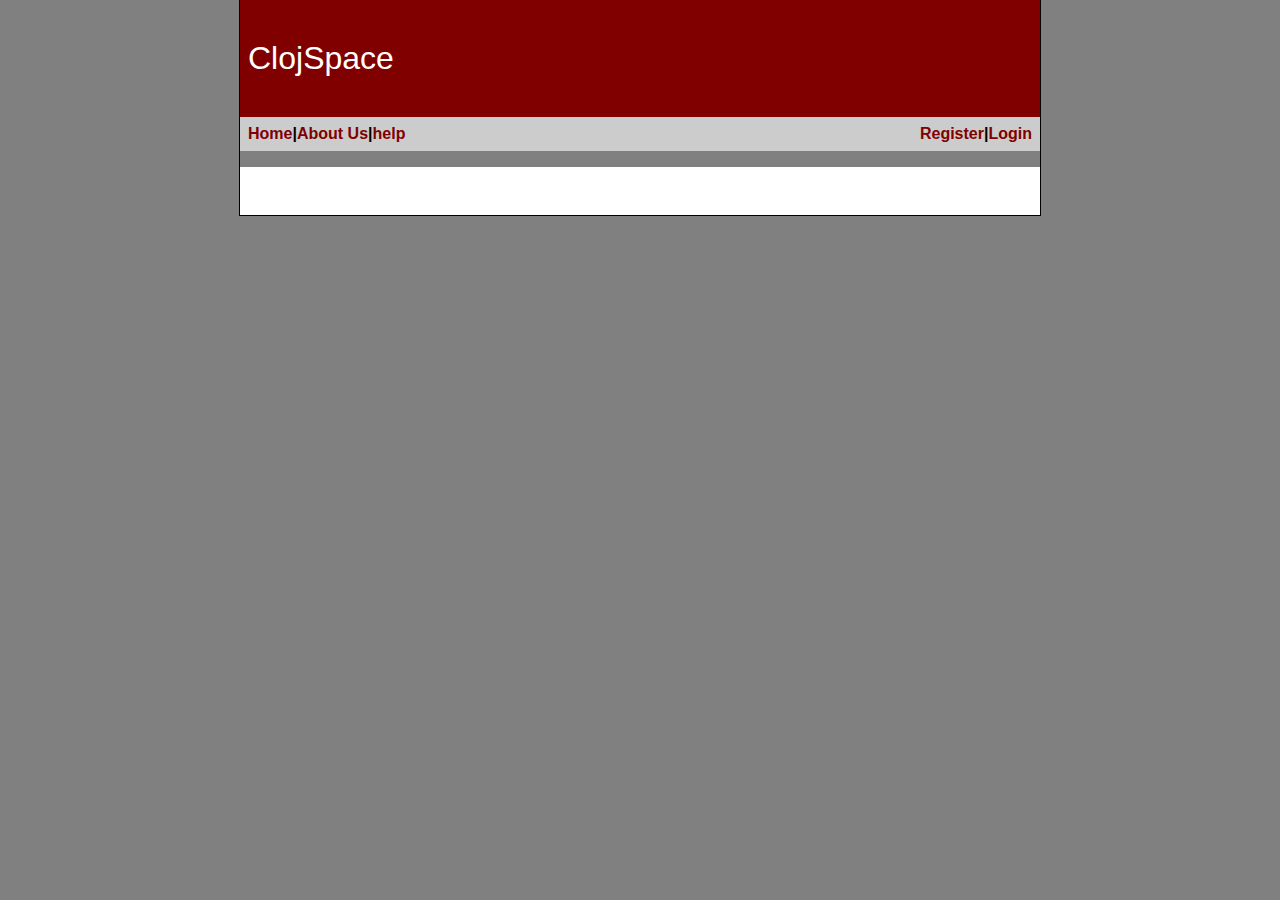
<file: static/site.html>
<!DOCTYPE html PUBLIC "-//W3C//DTD XHTML 1.0 Transitional//EN"
 "http://www.w3.org/TR/xhtml1/DTD/xhtml1-transitional.dtd">
<html xmlns="http://www.w3.org/1999/xhtml">
 <html>
 <head>
 <title>Kool</title>
 <link href="site.css"  rel="stylesheet"  type="text/css"  />
 </head>
 <body>
 <div id="whole_page">
 <div id="header"><p>ClojSpace</p></div>
  <div id="nav">
 <span id="fright"><a href="/register">Register</a>|<a href="/login">Login</a></span><a href="/index">Home</a>|<a href="/about">About Us</a>|<a href="/help">help</a>
 </div>
<div id="error-message"><p></p></div>
  <div id="conten">
   <p></p>
   <div></div>
</div>
</div>
 </body>
 </html>
</file>
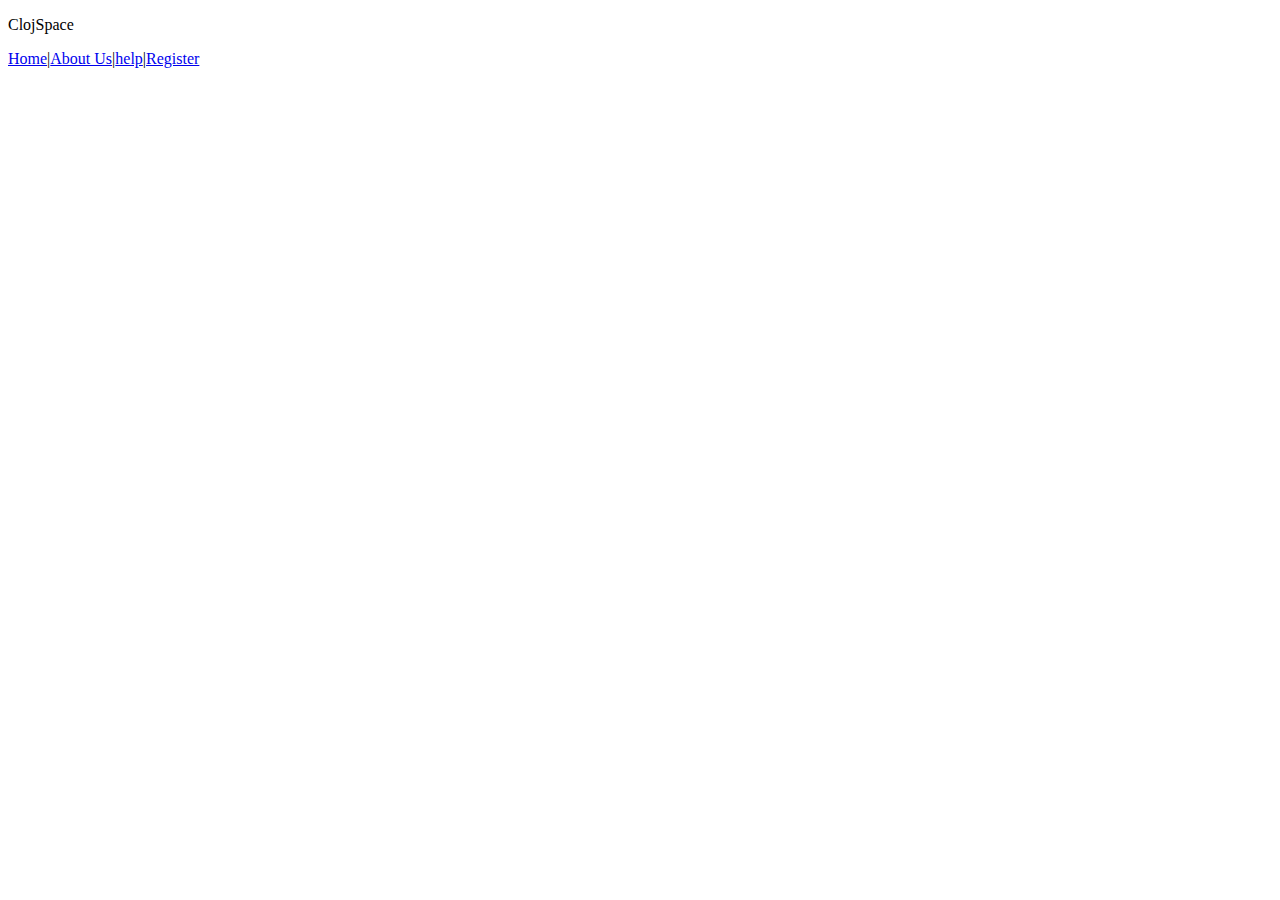
<file: src/clojspace/site.html>
<!DOCTYPE HTML PUBLIC "-//W3C//DTD XHTML 1.0 Strict //EN"
 "http://www.w3.org/TR/xhtml1/DTD/xhtml1-strict.dtd">
 <html>
 <head>
 <title>Kool</title>
 <link type="text/css" src="/views/clojspace/stylesheets/site.css">
 </head>
 <body>
 <div id="whole_page">
 <div id="header"><p>ClojSpace</p></div>
 <div id="error-register"><p></p></div>
 <div id="nav">
 <a href="/site/index">Home</a>|<a href="/site/about">About Us</a>|<a href="/site/help">help</a>|<a href="/site/register">Register</a>
 </div>
 <div id="conten"><p></p>
</div>
</div>
 </body>
 </html>
</file>
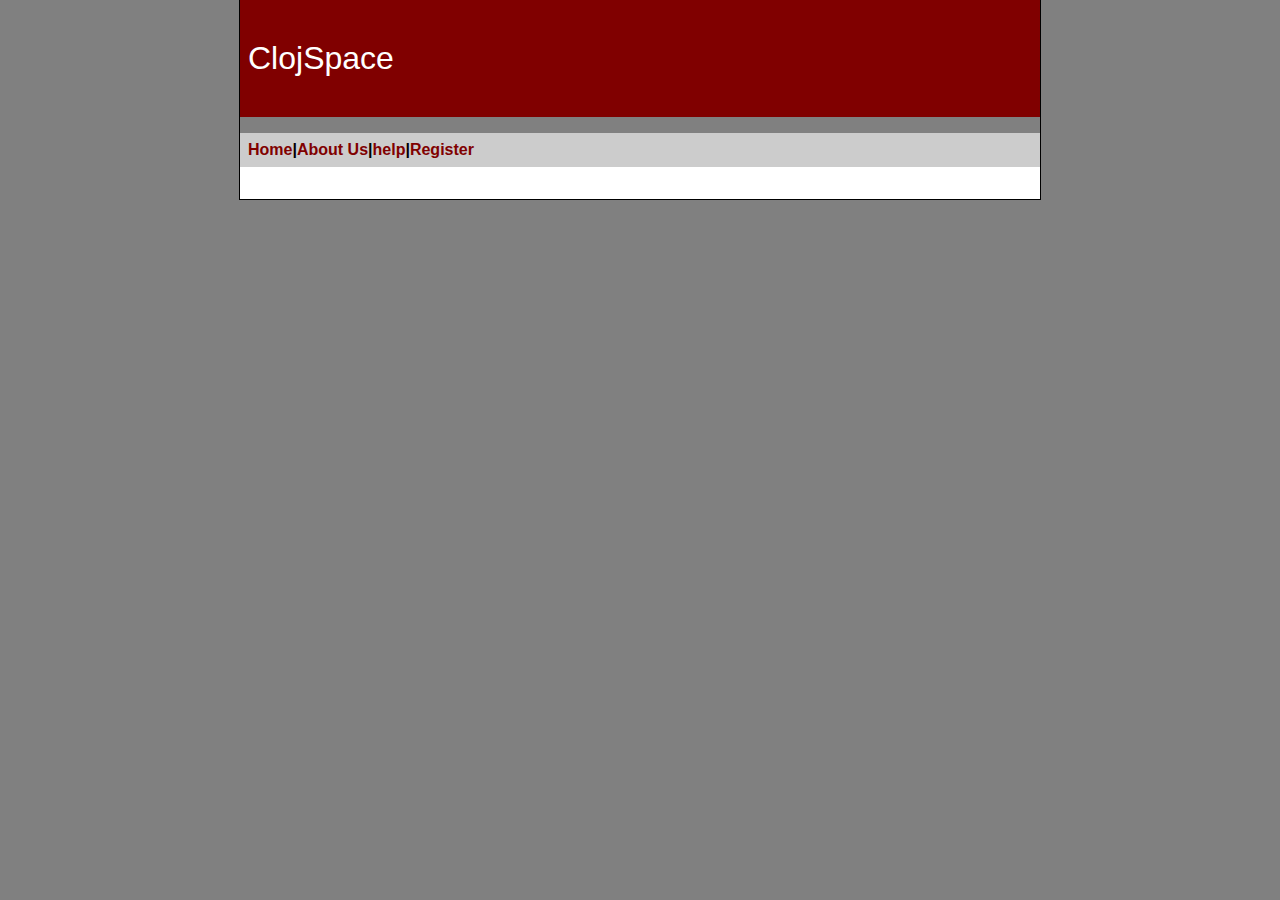
<file: src/clojspace/views/site.html>
<!DOCTYPE html PUBLIC "-//W3C//DTD XHTML 1.0 Transitional//EN"
 "http://www.w3.org/TR/xhtml1/DTD/xhtml1-transitional.dtd">
<html xmlns="http://www.w3.org/1999/xhtml">
 <html>
 <head>
 <title>Kool</title>
 <link href="site.css"  rel="stylesheet"  type="text/css"  />
 </head>
 <body>
 <div id="whole_page">
 <div id="header"><p>ClojSpace</p></div>
 <div id="error-register"><p></p></div>
 <div id="nav">
 <a href="/index">Home</a>|<a href="/about">About Us</a>|<a href="/help">help</a>|<a href="/register">Register</a>
 </div>
 <div id="conten">
</div>
</div>
 </body>
 </html>
</file>
<file: static/site.css>
body {
  font-family: sans-serif;
  background: gray;
  margin: 0;
  text-align: center;
}
#whole_page {
   width: 50em;
   margin: auto;
   padding: 0;
   text-align: left;
   border-width: 0 1px 1px 1px;
   border-color: black;
   border-style: solid;
 }
 #header {
    color: white;
    background: maroon;
    font-size: 24pt;
    padding: 0.25em;
    margin-bottom: 0;
  }
  #nav {
      color: black;
      font-size: 12pt;
      font-weight: bold;
      background: #ccc;
      padding: 0.5em;
	  margin: 0px;
}
#nav a, #nav a:visited {
      color: maroon;
      text-decoration: none;
   }
#nav a:hover {
      border-bottom: 2px dotted maroon;
 }
   #conten {
      height: 100%;
      background: white;
      padding: 1em;;
   }
   #conten h1 {
   font-size: 18pt;
 }
 
 .fieldWithErrors {
	 margin: 2px;
	 padding: 2px;
	 background-color: red;
	 display: table;
 }
 #errorExplanation {
	 border: 1px solid red;
	 padding: 0px;
	 padding-bottom: 0px;
	 margin-bottom: 1px;
	 background-color: #f0f0f0;
 }
 #errorExplanation h2 {
	 text-align: left;
	 font-weight: bold;
	 padding: 5px 5px 5px 15px;
	 font-size: 12pt;
	 margin: -7px;
	 background-color: #c00;
	 color: #fff;
 }
 #errorExplanation p {
	 color: #333;
	 margin-bottom: 0;
	 padding: 5px;
 }
 #errorExplanation ul li {
	 font-size: 11pt;
	 list-style: square;
 }
 #notice {
	 border: 1px solid green;
	 padding: 1em;
	 margin: 1em;
	 margin-bottom: 2em;
	 background-color: lightgray;
	 font: bold smaller sans-serif;
 }
 
html fieldset {
position: relative;
}
html legend {
	position: absolute
	top: -1em;
	left: .5em
}

fieldset {
	background: #ddd;
}
legend {
	color: white;
	background: maroon;
	padding: .4em 1em;
}
label  {
	width: 10em;
	float: left;
	text-align: right;
	margin-right: 0.2em;
	display: block;
}
.form_row {
	white-space: nowrap;
	padding-bottom: .5em;
}
.submit {
	margin-left: 15em;
}

#debug {
	margin-top: 1em;
	margin-left: auto;
}
#debug a, #debug a.visited {
	text-decoration: none;
	color: maroon;
}
fieldset.debug_info {
	text-align: left;
	background: #eee;
}
#fright {
	float: right;
}
</file>
<file: src/clojspace/views/site.css>
body {
  font-family: sans-serif;
  background: gray;
  margin: 0;
  text-align: center;
}
#whole_page {
   width: 50em;
   margin: auto;
   padding: 0;
   text-align: left;
   border-width: 0 1px 1px 1px;
   border-color: black;
   border-style: solid;
 }
 #header {
    color: white;
    background: maroon;
    font-size: 24pt;
    padding: 0.25em;
    margin-bottom: 0;
  }
  #nav {
      color: black;
      font-size: 12pt;
      font-weight: bold;
      background: #ccc;
      padding: 0.5em;
}
#nav a, #nav a:visited {
      color: maroon;
      text-decoration: none;
   }
#nav a:hover {
      border-bottom: 2px dotted maroon;
 }
   #conten {
      height: 100%;
      background: white;
      padding: 1em;
   }
   #conten h1 {
   font-size: 18pt;
 }
 
 .fieldWithErrors {
	 margin: 2px;
	 padding: 2px;
	 background-color: red;
	 display: table;
 }
 #errorExplanation {
	 border: 2px solid red;
	 padding: 7px;
	 padding-bottom: 12px;
	 margin-bottom: 20px;
	 background-color: #f0f0f0;
 }
 #errorExplanation h2 {
	 text-align: left;
	 font-weight: bold;
	 padding: 5px 5px 5px 15px;
	 font-size: 12pt;
	 margin: -7px;
	 background-color: #c00;
	 color: #fff;
 }
 #errorExplanation p {
	 color: #333;
	 margin-bottom: 0;
	 padding: 5px;
 }
 #errorExplanation ul li {
	 font-size: 11pt;
	 list-style: square;
 }
 #notice {
	 border: 1px solid green;
	 padding: 1em;
	 margin: 1em;
	 margin-bottom: 2em;
	 background-color: lightgray;
	 font: bold smaller sans-serif;
 }
</file>
